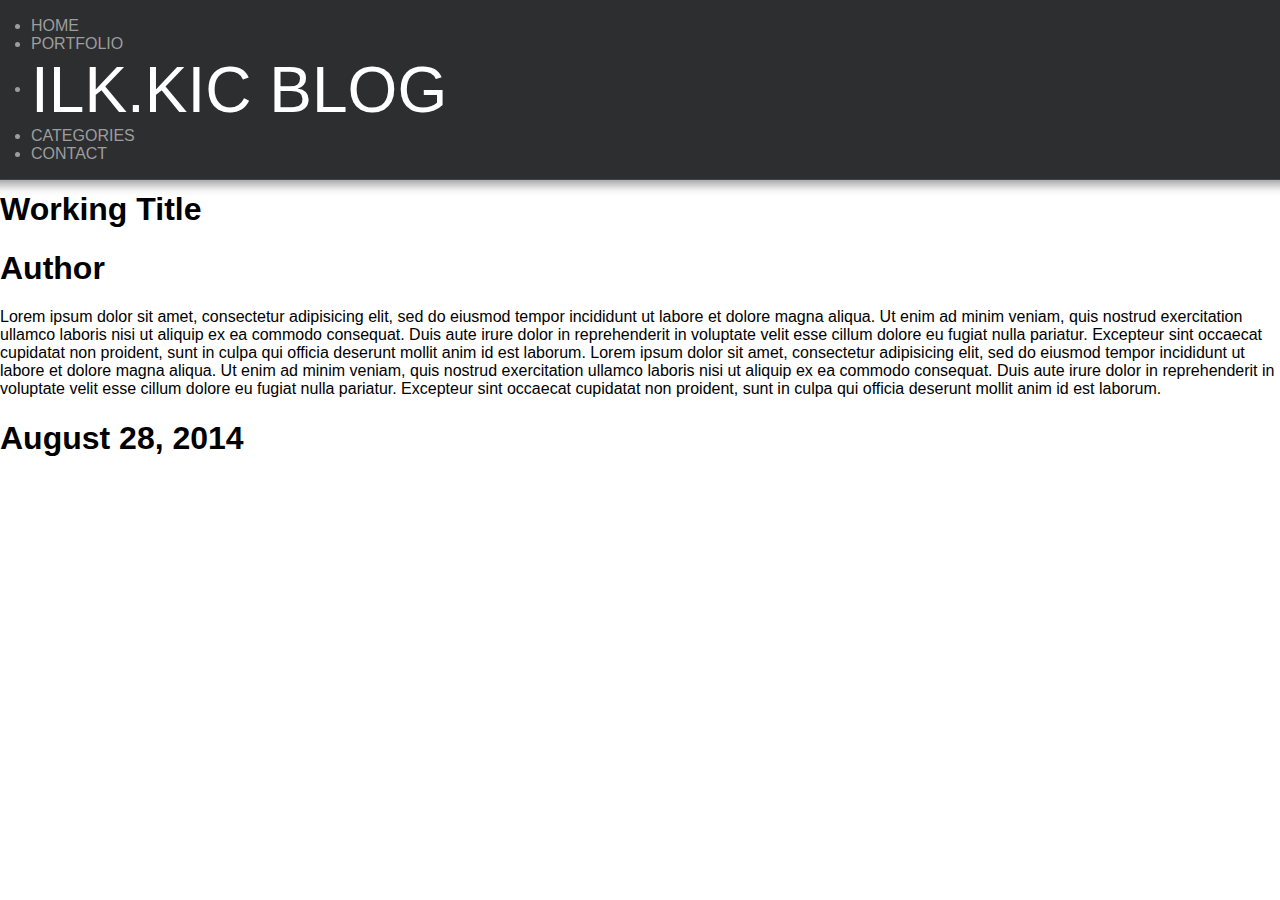
<file: index.html>
<!DOCTYPE html>
<html>
	<link rel="stylesheet" href="stylesheet.css">
	<head>
		<title>Pending Title</title>
	</head>
		<header>
				<div id="navbar">
					<ul>
						<li><a>Home</a></li>
						<li><a>Portfolio</a></li>
						<li><span id="titletext">ILK.KIC BLOG</span></li>
						<li><a>Categories</a></li>
						<li><a>Contact</a></li>
					</ul>
				</div>
		</header>
	<body>
		<div id="topline">
			<h1 id="title">Working Title</h1>
			<h1 id="author">Author</h1>
		</div>
		<div id="bottomline">
			<p id="text">Lorem ipsum dolor sit amet, consectetur adipisicing elit, sed do eiusmod tempor incididunt ut labore et dolore magna aliqua. Ut enim ad minim veniam, quis nostrud exercitation ullamco laboris nisi ut aliquip ex ea commodo consequat. Duis aute irure dolor in reprehenderit in voluptate velit esse cillum dolore eu fugiat nulla pariatur. Excepteur sint occaecat cupidatat non proident, sunt in culpa qui officia deserunt mollit anim id est laborum. Lorem ipsum dolor sit amet, consectetur adipisicing elit, sed do eiusmod tempor incididunt ut labore et dolore magna aliqua. Ut enim ad minim veniam, quis nostrud exercitation ullamco laboris nisi ut aliquip ex ea commodo consequat. Duis aute irure dolor in reprehenderit in voluptate velit esse cillum dolore eu fugiat nulla pariatur. Excepteur sint occaecat cupidatat non proident, sunt in culpa qui officia deserunt mollit anim id est laborum.</p>
			<h1 id="date">August 28, 2014</h1>
		</div>
	</body>
</html>
</file>
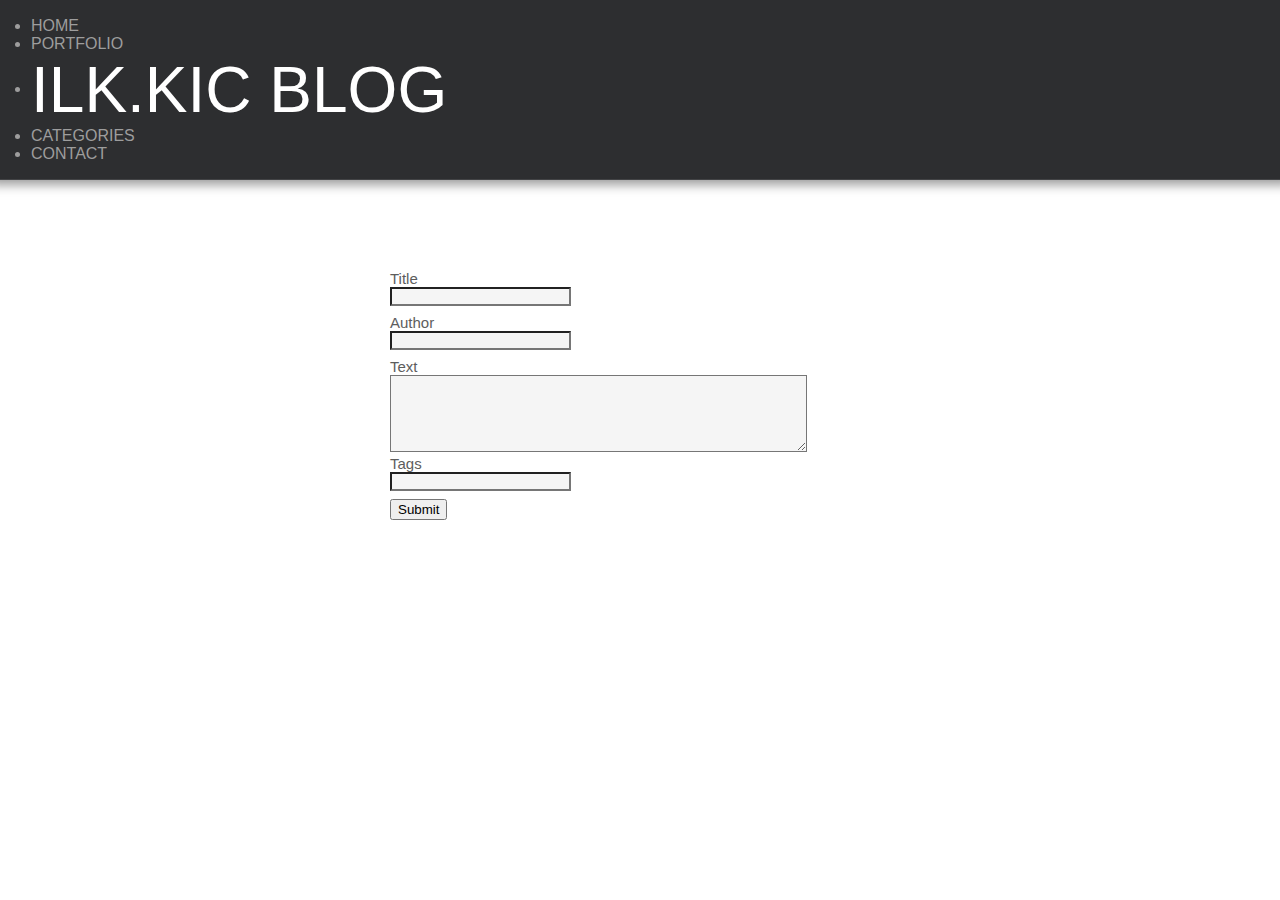
<file: newpost.html>
<!DOCTYPE html>
<html>
	<link rel="stylesheet" href="stylesheet.css">
	<head>
		<title>Submit a new post</title>
	</head>
	<header>
		<div id="navbar">
			<ul>
				<li><a>Home</a></li>
				<li><a>Portfolio</a></li>
				<li><span id="titletext">ILK.KIC BLOG</span></li>
				<li><a>Categories</a></li>
				<li><a>Contact</a></li>
			</ul>
		</div>
	</header>
	<body>
		<div id="inputform">
		<form action="./submit.php" method="post">
		<div class="input">
		Title
			<br>
			<input class="form-control" type="text" name="title" maxlength="100">
			<br>
		</div>
		<div class="input">	
		Author
			<br>
			<input class="form-control" class="form-control" type="text" name="author" maxlength="40">
			<br>
		</div>
		<div class="input">
		Text
			<br>
				<textarea class="form-control" cols="50" rows="5"></textarea>
			<br>
		</div>
		<div class="input">
		Tags
			<br>
			<input class="form-control" type="text" name="tags">
			<br>
		</div>
		<input type="submit" value="Submit">
		</div>
		</form>
	</body>
</html>
</file>
<file: stylesheet.css>
html {
	background-color: #fff;
	height: 100%;
	width: 100%;
	padding: 0;
	margin: 0;
}

body {
	font-family: "Arial Narrow", Arial, sans-serif;	
	-webkit-background-size: cover;
	-moz-background-size: cover;
	-o-background-size: cover;
	background-size: cover;
	/*overflow: hidden;*/
	margin: 0;
	/*width: 540px%; wat */
	min-width: 50%;
	height: auto;
	min-height: 100%;
}


header {
	font-family: "Arial Narrow", Arial, sans-serif;	
	color: #9d9d9d;
	background-color: #2D2E30;
	margin: -10px;
	padding-top: 10px;
	border: 1px solid #37393b;
	border-color: rgba(255,255,255,0.1);
	text-transform: uppercase;
	box-shadow: 0px 5px 10px;
}

#titletext {
	font-size: 4em;
	color: #ffffff;
	font-family: "Helvetica Neue", Helvetica, Arial, sans-serif;
	vertical-align: middle;
	text-decoration: none;
	text-align: center;
}

nav {
	text-align: center;
	border: 1px solid #37393b;
	border-color: rgba(255,255,255,0.1);
	padding-top: 20px;
	padding-bottom: 30px;
	font-size: 14px;
}

nav a {
	color: #9d9d9d;
	padding-left: 80px;
	padding-right: 80px;
}

nav a:hover {
	color: #ffffff;
}

nav a:active {
	color: #ffffff;
}

.bottomline {
	background-color: #484B4C;
	color: #cecece;
	padding: 20px 50px 20px 50px;
	margin: 100px 100px 0px 100px;
	border: 1px solid #37393b;
	border-color: rgba(255,255,255,0.1);
	text-align: justify;
	box-shadow: 5px 5px 10px;
}

.text p {
	font-weight: 100;
	font-size: 15px;
	text-align: justify;
	position: absolute;
}

.tags {
	float: left;
}

.tags a:hover {
	color: white;
}
.topline {
	margin: 50px 55px -80px 55px;
	overflow: hidden;
	text-transform: uppercase;
	font-size: 15px;
	color: #37393b;	
}

.topline a:hover {
	color: black;
}

a {
	-webkit-transition: color 0.2s;
	-moz-transition: color 0.2s;
	-ms-transition: color 0.2s;
	-o-transition: color 0.2s;
	transition: color 0.2s;
	text-decoration: none;
	color: inherit;
}

.title {
	float: left;
	margin: 0px 0px 0px 45px;
}

.date {
	float: right;
	margin: 0px 45px 0px 0px;
}

.author {
	color: #cecece;
	/*color: #9d9d9d;*/
	text-align: right;
	font-size: 16px;
}


#inputform {
	font-size: 15px;
	color: #5d5d5d;
	padding-top: 100px;
	margin: auto;
	width: 500px;
	display: block;
}

.form-control {
	/*height: 50px;*/
	margin: 0;
	padding: 0 0px;
	background: #f5f5f5;
}

.row {
	display: table-row;
}

label {
	display: table-cell;
	vertical-align: top;
	padding-right: 20px;
}

input.form-control {
	display: table-cell;
	margin-bottom: 8px;
}

.readmore {
	border-bottom-width: 1px;
	border-bottom-style: dashed;
	border-bottom-color: inherit;
	text-decoration: none;
	white-space: pre;
}

.readmore:before {
	content: "\a\a[";
}

.readmore:after {
	content: "]";
}

#contact-container {
	text-align: center;
}

#contact {
	padding-top: 100px;
	/*width: 500px;*/
	margin: auto;
	display: inline-block;
}

.contact-row {
	display: table-row;
	/* to reset the center align needed to align the whole block */
	text-align: left;
}

.contact-method:after {
	content: ": ";
}

.contact-method {
	display: table-cell;
	padding-right: 10px;
}

.contact-value {
	display: table-cell;
}

#categories-container {
	text-align: center;
}

#categories {
	padding-top: 100px;
	margin: auto;
	display: inline-block;
}

#categories ul {
	padding: 0;
	list-style-type: none;
}

#categories a {
	color: #b0b0b0;
	/*color: #37393b;*/
	width: 100%;
	display: inline-block;
}

#categories a:hover {
	color: black;
}
</file>
